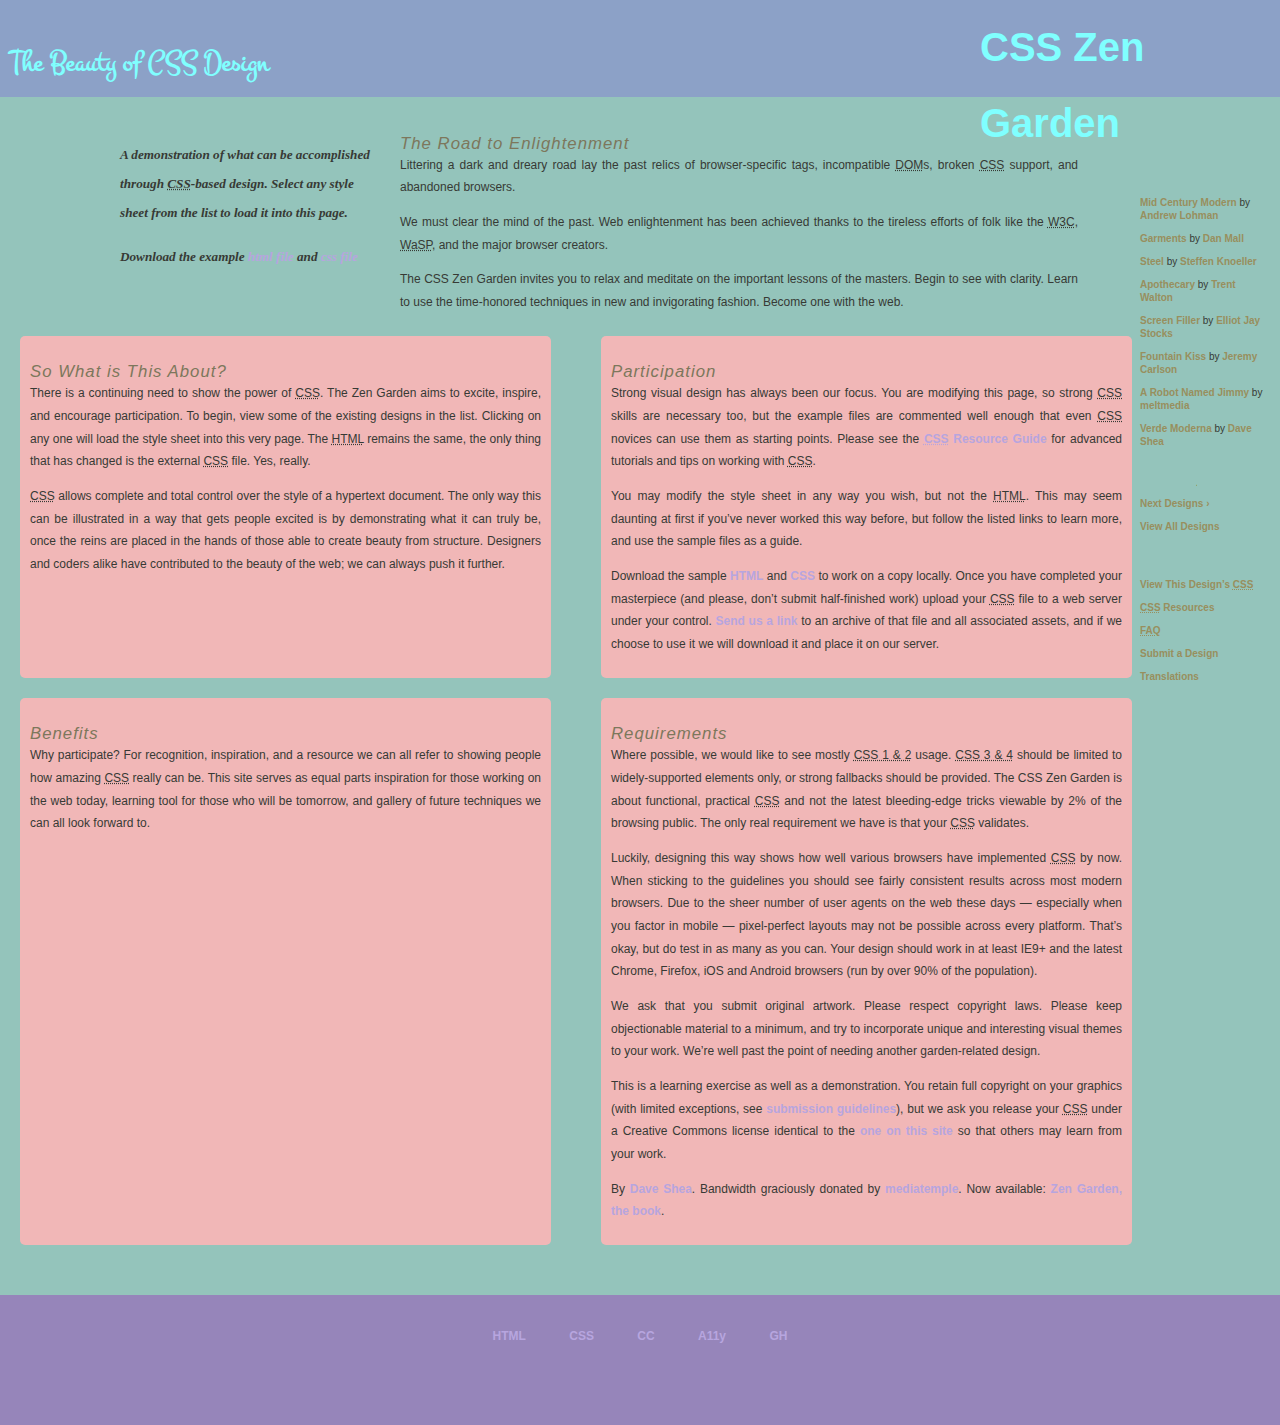
<file: lab3.html>
<!DOCTYPE html>
<html lang="en">
<head>
	<meta charset="utf-8">
	<title>CSS Zen Garden: The Beauty of CSS Design</title>

	<link rel="stylesheet" media="screen" href="style.css?v=8may2013">
	<link rel="alternate" type="application/rss+xml" title="RSS" href="http://www.csszengarden.com/zengarden.xml">
	<link rel="preconnect" href="https://fonts.gstatic.com">
	<link href="https://fonts.googleapis.com/css2?family=Montserrat+Alternates:wght@700&display=swap" rel="stylesheet">

	<link rel="preconnect" href="https://fonts.gstatic.com">
<link href="https://fonts.googleapis.com/css2?family=Montez&family=Montserrat+Alternates:wght@700&display=swap" rel="stylesheet">
	<meta name="viewport" content="width=device-width, initial-scale=1.0">
	<meta name="author" content="Dave Shea">
	<meta name="description" content="A demonstration of what can be accomplished visually through CSS-based design.">
	<meta name="robots" content="all">

	
	<!--[if lt IE 9]>
	<script src="script/html5shiv.js"></script>
	<![endif]-->
</head>

<!--



	View source is a feature, not a bug. Thanks for your curiosity and
	interest in participating!

	Here are the submission guidelines for the new and improved csszengarden.com:

	- CSS3? Of course! Prefix for ALL browsers where necessary.
	- go responsive; test your layout at multiple screen sizes.
	- your browser testing baseline: IE9+, recent Chrome/Firefox/Safari, and iOS/Android
	- Graceful degradation is acceptable, and in fact highly encouraged.
	- use classes for styling. Don't use ids.
	- web fonts are cool, just make sure you have a license to share the files. Hosted 
	  services that are applied via the CSS file (ie. Google Fonts) will work fine, but
	  most that require custom HTML won't. TypeKit is supported, see the readme on this
	  page for usage instructions: https://github.com/mezzoblue/csszengarden.com/

	And a few tips on building your CSS file:

	- use :first-child, :last-child and :nth-child to get at non-classed elements
	- use ::before and ::after to create pseudo-elements for extra styling
	- use multiple background images to apply as many as you need to any element
	- use the Kellum Method for image replacement, if still needed. http://goo.gl/GXxdI
	- don't rely on the extra divs at the bottom. Use ::before and ::after instead.

		
-->
<body id="css-zen-garden">
<div class="page-wrapper">

	<section class="intro" id="zen-intro">
		<header role="banner">
			<h1>CSS Zen Garden</h1>
			<h2>The Beauty of <abbr title="Cascading Style Sheets">CSS</abbr> Design</h2>
		</header>

		<div class="summary" id="zen-summary" role="article">
			<p>A demonstration of what can be accomplished through <abbr title="Cascading Style Sheets">CSS</abbr>-based design. Select any style sheet from the list to load it into this page.</p>
			<p>Download the example <a href="/examples/index" title="This page's source HTML code, not to be modified.">html file</a> and <a href="/examples/style.css" title="This page's sample CSS, the file you may modify.">css file</a></p>
		</div>

		<div class="preamble" id="zen-preamble" role="article">
			<h3>The Road to Enlightenment</h3>
			<p>Littering a dark and dreary road lay the past relics of browser-specific tags, incompatible <abbr title="Document Object Model">DOM</abbr>s, broken <abbr title="Cascading Style Sheets">CSS</abbr> support, and abandoned browsers.</p>
			<p>We must clear the mind of the past. Web enlightenment has been achieved thanks to the tireless efforts of folk like the <abbr title="World Wide Web Consortium">W3C</abbr>, <abbr title="Web Standards Project">WaSP</abbr>, and the major browser creators.</p>
			<p>The CSS Zen Garden invites you to relax and meditate on the important lessons of the masters. Begin to see with clarity. Learn to use the time-honored techniques in new and invigorating fashion. Become one with the web.</p>
		</div>
	</section>

	<div class="main supporting" id="zen-supporting" role="main">
		<div class="explanation" id="zen-explanation" role="article">
			<h3>So What is This About?</h3>
			<p>There is a continuing need to show the power of <abbr title="Cascading Style Sheets">CSS</abbr>. The Zen Garden aims to excite, inspire, and encourage participation. To begin, view some of the existing designs in the list. Clicking on any one will load the style sheet into this very page. The <abbr title="HyperText Markup Language">HTML</abbr> remains the same, the only thing that has changed is the external <abbr title="Cascading Style Sheets">CSS</abbr> file. Yes, really.</p>
			<p><abbr title="Cascading Style Sheets">CSS</abbr> allows complete and total control over the style of a hypertext document. The only way this can be illustrated in a way that gets people excited is by demonstrating what it can truly be, once the reins are placed in the hands of those able to create beauty from structure. Designers and coders alike have contributed to the beauty of the web; we can always push it further.</p>
		</div>

		<div class="explanation" id="zen-participation" role="article">
			<h3>Participation</h3>
			<p>Strong visual design has always been our focus. You are modifying this page, so strong <abbr title="Cascading Style Sheets">CSS</abbr> skills are necessary too, but the example files are commented well enough that even <abbr title="Cascading Style Sheets">CSS</abbr> novices can use them as starting points. Please see the <a href="http://www.mezzoblue.com/zengarden/resources/" title="A listing of CSS-related resources"><abbr title="Cascading Style Sheets">CSS</abbr> Resource Guide</a> for advanced tutorials and tips on working with <abbr title="Cascading Style Sheets">CSS</abbr>.</p>
			<p>You may modify the style sheet in any way you wish, but not the <abbr title="HyperText Markup Language">HTML</abbr>. This may seem daunting at first if you&#8217;ve never worked this way before, but follow the listed links to learn more, and use the sample files as a guide.</p>
			<p>Download the sample <a href="/examples/index" title="This page's source HTML code, not to be modified.">HTML</a> and <a href="/examples/style.css" title="This page's sample CSS, the file you may modify.">CSS</a> to work on a copy locally. Once you have completed your masterpiece (and please, don&#8217;t submit half-finished work) upload your <abbr title="Cascading Style Sheets">CSS</abbr> file to a web server under your control. <a href="http://www.mezzoblue.com/zengarden/submit/" title="Use the contact form to send us your CSS file">Send us a link</a> to an archive of that file and all associated assets, and if we choose to use it we will download it and place it on our server.</p>
		</div>

		<div class="explanation" id="zen-benefits" role="article">
			<h3>Benefits</h3>
			<p>Why participate? For recognition, inspiration, and a resource we can all refer to showing people how amazing <abbr title="Cascading Style Sheets">CSS</abbr> really can be. This site serves as equal parts inspiration for those working on the web today, learning tool for those who will be tomorrow, and gallery of future techniques we can all look forward to.</p>
		</div>

		<div class="explanation" id="zen-requirements" role="article">
			<h3>Requirements</h3>
			<p>Where possible, we would like to see mostly <abbr title="Cascading Style Sheets, levels 1 and 2">CSS 1 &amp; 2</abbr> usage. <abbr title="Cascading Style Sheets, levels 3 and 4">CSS 3 &amp; 4</abbr> should be limited to widely-supported elements only, or strong fallbacks should be provided. The CSS Zen Garden is about functional, practical <abbr title="Cascading Style Sheets">CSS</abbr> and not the latest bleeding-edge tricks viewable by 2% of the browsing public. The only real requirement we have is that your <abbr title="Cascading Style Sheets">CSS</abbr> validates.</p>
			<p>Luckily, designing this way shows how well various browsers have implemented <abbr title="Cascading Style Sheets">CSS</abbr> by now. When sticking to the guidelines you should see fairly consistent results across most modern browsers. Due to the sheer number of user agents on the web these days &#8212; especially when you factor in mobile &#8212; pixel-perfect layouts may not be possible across every platform. That&#8217;s okay, but do test in as many as you can. Your design should work in at least IE9+ and the latest Chrome, Firefox, iOS and Android browsers (run by over 90% of the population).</p>
			<p>We ask that you submit original artwork. Please respect copyright laws. Please keep objectionable material to a minimum, and try to incorporate unique and interesting visual themes to your work. We&#8217;re well past the point of needing another garden-related design.</p>
			<p>This is a learning exercise as well as a demonstration. You retain full copyright on your graphics (with limited exceptions, see <a href="http://www.mezzoblue.com/zengarden/submit/guidelines/">submission guidelines</a>), but we ask you release your <abbr title="Cascading Style Sheets">CSS</abbr> under a Creative Commons license identical to the <a href="http://creativecommons.org/licenses/by-nc-sa/3.0/" title="View the Zen Garden's license information.">one on this site</a> so that others may learn from your work.</p>
			<p role="contentinfo">By <a href="http://www.mezzoblue.com/">Dave Shea</a>. Bandwidth graciously donated by <a href="http://www.mediatemple.net/">mediatemple</a>. Now available: <a href="http://www.amazon.com/exec/obidos/ASIN/0321303474/mezzoblue-20/">Zen Garden, the book</a>.</p>
		</div>
	</div>

		<footer>
			<a href="http://validator.w3.org/check/referer" title="Check the validity of this site&#8217;s HTML" class="zen-validate-html">HTML</a>
			<a href="http://jigsaw.w3.org/css-validator/check/referer" title="Check the validity of this site&#8217;s CSS" class="zen-validate-css">CSS</a>
			<a href="http://creativecommons.org/licenses/by-nc-sa/3.0/" title="View the Creative Commons license of this site: Attribution-NonCommercial-ShareAlike." class="zen-license">CC</a>
			<a href="http://mezzoblue.com/zengarden/faq/#aaa" title="Read about the accessibility of this site" class="zen-accessibility">A11y</a>
			<a href="https://github.com/mezzoblue/csszengarden.com" title="Fork this site on Github" class="zen-github">GH</a>
		</footer>



	<aside class="sidebar" role="complementary">
		<div class="wrapper">

			<div class="design-selection" id="design-selection">
				<h3 class="select">Select a Design:</h3>
				<nav role="navigation">
					<ul>
					<li>
						<a href="/221/" class="design-name">Mid Century Modern</a> by						<a href="http://andrewlohman.com/" class="designer-name">Andrew Lohman</a>
					</li>					<li>
						<a href="/220/" class="design-name">Garments</a> by						<a href="http://danielmall.com/" class="designer-name">Dan Mall</a>
					</li>					<li>
						<a href="/219/" class="design-name">Steel</a> by						<a href="http://steffen-knoeller.de" class="designer-name">Steffen Knoeller</a>
					</li>					<li>
						<a href="/218/" class="design-name">Apothecary</a> by						<a href="http://trentwalton.com" class="designer-name">Trent Walton</a>
					</li>					<li>
						<a href="/217/" class="design-name">Screen Filler</a> by						<a href="http://elliotjaystocks.com/" class="designer-name">Elliot Jay Stocks</a>
					</li>					<li>
						<a href="/216/" class="design-name">Fountain Kiss</a> by						<a href="http://jeremycarlson.com" class="designer-name">Jeremy Carlson</a>
					</li>					<li>
						<a href="/215/" class="design-name">A Robot Named Jimmy</a> by						<a href="http://meltmedia.com/" class="designer-name">meltmedia</a>
					</li>					<li>
						<a href="/214/" class="design-name">Verde Moderna</a> by						<a href="http://www.mezzoblue.com/" class="designer-name">Dave Shea</a>
					</li>					</ul>
				</nav>
			</div>

			<div class="design-archives" id="design-archives">
				<h3 class="archives">Archives:</h3>
				<nav role="navigation">
					<ul>
						<li class="next">
							<a href="/214/page1">
								Next Designs <span class="indicator">&rsaquo;</span>
							</a>
						</li>
						<li class="viewall">
							<a href="http://www.mezzoblue.com/zengarden/alldesigns/" title="View every submission to the Zen Garden.">
								View All Designs							</a>
						</li>
					</ul>
				</nav>
			</div>

			<div class="zen-resources" id="zen-resources">
				<h3 class="resources">Resources:</h3>
				<ul>
					<li class="view-css">
						<a href="style.css" title="View the source CSS file of the currently-viewed design.">
							View This Design&#8217;s <abbr title="Cascading Style Sheets">CSS</abbr>						</a>
					</li>
					<li class="css-resources">
						<a href="http://www.mezzoblue.com/zengarden/resources/" title="Links to great sites with information on using CSS.">
							<abbr title="Cascading Style Sheets">CSS</abbr> Resources						</a>
					</li>
					<li class="zen-faq">
						<a href="http://www.mezzoblue.com/zengarden/faq/" title="A list of Frequently Asked Questions about the Zen Garden.">
							<abbr title="Frequently Asked Questions">FAQ</abbr>						</a>
					</li>
					<li class="zen-submit">
						<a href="http://www.mezzoblue.com/zengarden/submit/" title="Send in your own CSS file.">
							Submit a Design						</a>
					</li>
					<li class="zen-translations">
						<a href="http://www.mezzoblue.com/zengarden/translations/" title="View translated versions of this page.">
							Translations						</a>
					</li>
				</ul>
			</div>
		</div>
	</aside>


</div>

<!--

	These superfluous divs/spans were originally provided as catch-alls to add extra imagery.
	These days we have full ::before and ::after support, favour using those instead.
	These only remain for historical design compatibility. They might go away one day.
		
-->
<div class="extra1" role="presentation"></div><div class="extra2" role="presentation"></div><div class="extra3" role="presentation"></div>
<div class="extra4" role="presentation"></div><div class="extra5" role="presentation"></div><div class="extra6" role="presentation"></div>

</body>
</html>
</file>
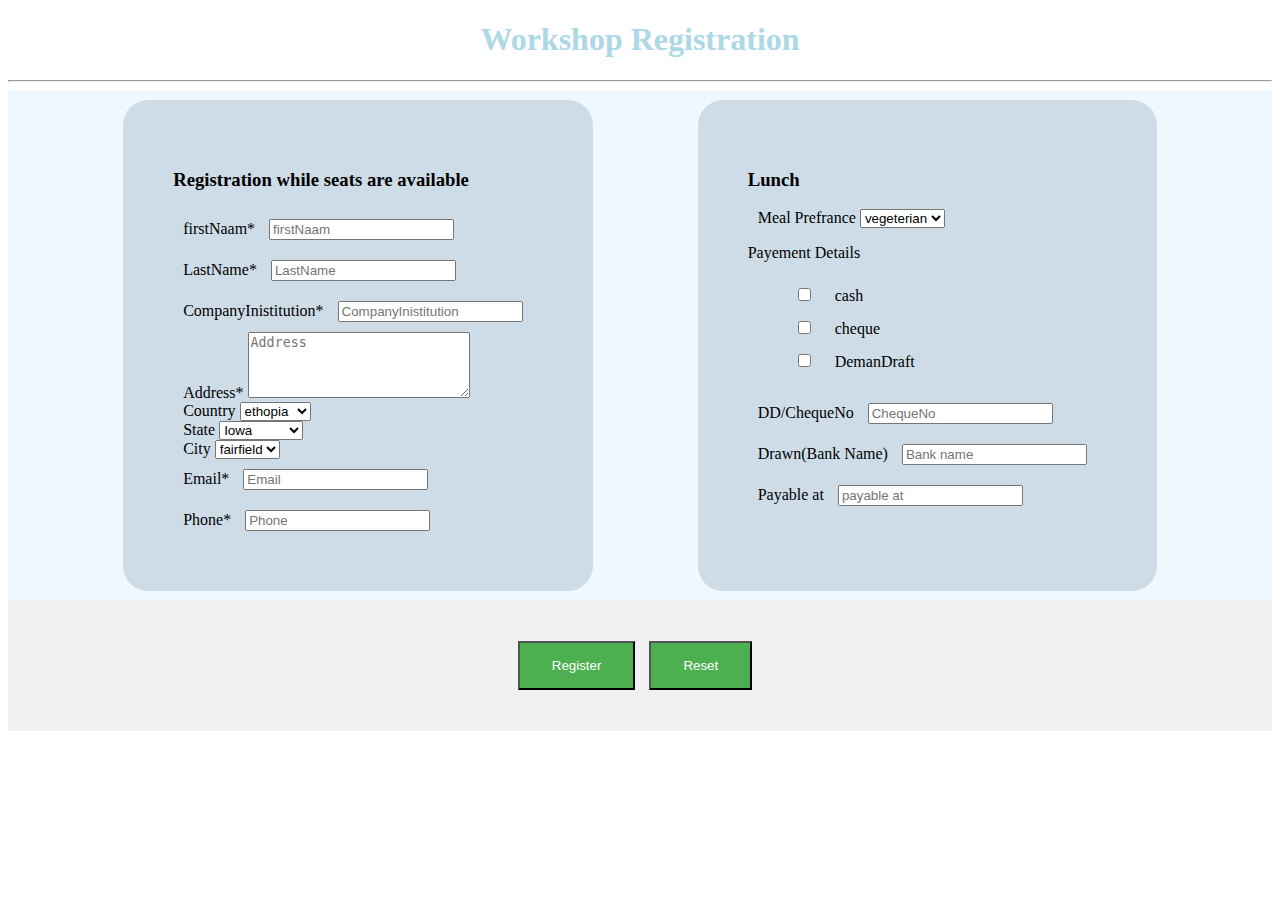
<file: workshopRegistration.html>
<!DOCTYPE html>
<html lang="en">
<head>
    <meta charset="UTF-8">
    <meta http-equiv="X-UA-Compatible" content="IE=edge">
    <meta name="viewport" content="width=device-width, initial-scale=1.0">
    <link rel="stylesheet" href="workshop.css">
    
	<link href="https://fonts.googleapis.com/css2?family=Montserrat+Alternates:wght@700&display=swap" rel="stylesheet">
    <title>Document</title>
</head>
<body>
    <form method="post">
        <h1>Workshop Registration</h1>
        <hr>

        <div class="formgroup">
          <div class="registration">
            <h3>Registration while seats are available</h3>

            <label class="lable" for="fname">firstNaam<span class="after">*</span>
                <input type="text" class="form-control" id="fname" name="fname" placeholder="firstNaam" required="true"> 
            </label><br>
            <label class="lable" for="lname">LastName<span class="after">*</span>
                <input type="text" class="form-control" id="lname" name="lname" placeholder="LastName" required="true"> 
            </label><br>
            <label class="lable" for="institution">CompanyInistitution<span class="after">*</span>
                <input type="text" class="form-control" id="institution" name="institution" placeholder="CompanyInistitution" required="true"> 
            </label><br>
            <label class="lable" for="address">Address<span class="after">*</span>
                <textarea class="form-control" id="address" name="address" placeholder="Address" required="true" rows ="4" cols = "25"></textarea> 
            </label><br>
            <label class="lable" for="contry">Country
                <select name="country" id="country">
                    <option value="ethopia">ethopia</option>
                    <option value="America">America</option>
                    <option value="china">china</option>
                    <option value="china">china</option>
                    <option value="kenya">kenya</option>
                    <option value="somalia">somalia</option>
                </select>
            </label><br>
            <label class="lable" for="state">State
                <select name="state" id="state">
                    <option value="Iowa">Iowa</option>
                    <option value="miami">miami</option>
                    <option value="minnesota">minnesota</option>
                    <option value="chicago">chicago</option>
                    <option value="texas">texas</option>
                    <option value="kansas">kansas</option>
                </select> 
            </label><br>
            <label class="lable" for="city">City
                <select name="city" id="city">
                    <option value="fairfield">fairfield</option>
                    <option value="fairfield">fairfield</option>
                    <option value="fairfield">fairfield</option>
                    <option value="fairfield">fairfield</option>
                    <option value="fairfield">fairfield</option>
                    <option value="fairfield">fairfield</option>
                </select> 
            </label><br>
            <label class="lable" for="email">Email<span class="after">*</span>
                <input type="email" class="form-control" name="email" placeholder="Email" required="true"> 
            </label><br>
            <label class="lable" for="Phone">Phone<span class="after">*</span>
                <input type="text" class="form-control" name="Phone" placeholder="Phone" required="true"> 
            </label><br>
          </div>

          <div class="lunch">
            <h3>Lunch</h3>

            <label class="lable" for="Mpref">Meal Prefrance
                <select name="city" id="city">
                    <option value="vegeterian">vegeterian</option>
                    <option value="fairfield">fairfield</option>
                    <option value="fairfield">fairfield</option>
                    <option value="fairfield">fairfield</option>
                    <option value="fairfield">fairfield</option>
                    <option value="fairfield">fairfield</option>
                </select> 
            </label><br>
            <p>Payement Details</p>
           <ul>
               <li>
            <input type="checkbox" id="pmocashde">
            <label class="lable" for="pmode ">cash
             </label><br>
            </li>
            <li>
                <input type="checkbox" id="cheque">
                <label class="lable" for="cheque ">cheque
            </label><br>
        </li>
        <li>
            <input type="checkbox" id="DemanDraft">
            <label class="lable" for="DemanDraft ">DemanDraft
        </label><br>
    </li>
    </ul>

    <label class="lable" for="checkno">DD/ChequeNo
        <input type="text" class="form-control" name="checkno" placeholder="ChequeNo" required="true"> 
    </label><br>
    <label class="lable" for="drawn">Drawn(Bank Name)
        <input type="text" class="form-control" name="drawn" placeholder="Bank name" required="true"> 
    </label>  <br>  
    <label class="lable" for="payableat">Payable at
        <input type="text" class="form-control" name="payableat" placeholder="payable at" required="true"> 
    </label><br>

          </div>

        </div>
        <footer>
            <button class="btn" type="submit" >Register</button>
            <input class="btn" type="reset" >

        </footer>
    </form>
</body>
</html>
</file>
<file: style.css>
/* css Zen Garden default style v1.02 */
/* css released under Creative Commons License - http://creativecommons.org/licenses/by-nc-sa/1.0/  */

/* This file based on 'Tranquille' by Dave Shea */
/* You may use this file as a foundation for any new work, but you may find it easier to start from scratch. */
/* Not all elements are defined in this file, so you'll most likely want to refer to the xhtml as well. */

/* Your images should be linked as if the CSS file sits in the same folder as the images. ie. no paths. */


/* basic elements */


header{
	background-color:rgb(140, 161, 199);
	/* width: 100%; E4F9F5*/
	color: #80ffff ;
	font-size: 20px;
}
html {
	margin: 0;
	padding: 0;
	}
body { 
	font: 75% georgia, sans-serif;
	line-height: 1.88889;
	color: #373a35; 
	background: #fff url(http://csszengarden.com/001/blossoms.jpg) no-repeat bottom right; 
	margin: 0; 
	padding: 0;
	/* display: flex; */
	}
p { 
	margin-top: 0; 
	text-align: justify;
	}
h3 { 
	font: italic normal 1.4em georgia, sans-serif;
	letter-spacing: 1px; 
	margin-bottom: 0; 
	color: #7D775C;
	}
a:link { 
	font-weight: bold; 
	text-decoration: none; 
	color: #B7A5DF;
	}
a:visited { 
	font-weight: bold; 
	text-decoration: none; 
	color: #D4CDDC;
	}
a:hover, a:focus, a:active { 
	text-decoration: underline; 
	color: #9685BA;
	}
abbr {
	border-bottom: none;
	}


/* specific divs */
.page-wrapper { 
	/* background: url(http://csszengarden.com/001/zen-bg.jpg) no-repeat top left;  */
	/* padding: 0 175px 0 110px;   */
	margin: 0px; 
	/* padding: 10px; */
	position: relative;
	background-color: #94c4bb;
	}

.intro { 
	min-width: 470px;
	width: 100%;
	}

header h1 { 
	/* background: transparent url(http://csszengarden.com/001/h1.gif) no-repeat top left; */
	margin-top: 0px;
	display: block;
	width: 300px;
	height: 80px;
	float: right;

	/* text-indent: 100%; */
	/* white-space: nowrap; */
	/* overflow: hidden; */
	font-family: ' Alternates', sans-serif;

	}
header h2 { 
	/* background: transparent url(http://csszengarden.com/001/h2.gif) no-repeat top left;  */
	/* margin: 0px;  */
	padding-left: 10px;
	/* margin-bottom: 40px;  */
	width: 320px; 
	height: 58px; 
	float: left;
	/* font-family: fantasy; */

	/* text-indent: 100%; */
	/* white-space: nowrap; */
	/* overflow: hidden; */
	/* /* font-family: 'Montserrat Alternates', sans-serif; */
	font-family: 'Montez', cursive;
	}
header {
	padding-top: 10px;
	height: 87px;
}
.main{
	
	display: grid;
	grid-template-columns: repeat(2, 35fr);
  column-gap: 30px;
  row-gap:inherit;
}
.explanation{
background-color: rgb(241, 183, 183);
margin: 10px;
border-radius: 5px;
padding: 10px;}

.summary {
	clear: both; 

	background: url(http://csszengarden.com/001/zen-bg.jpg) no-repeat top left; 

	margin: 20px 20px 20px 10px; 
	width: 360px; 
	float: left;
	
	}
.summary p {
	padding-top: 2px;
	font: italic 1.1em/2.2 georgia; 
	font-family: ' Alternates', serif;
	font-weight: bolder;

	text-align: left;
	margin-left: 110px;
	
	}

.preamble {
	clear: right; 
	margin-right: 15%;
	padding: 0px 10px 0px 10px;
	/* background-color: #988F5E; */
	/* overflow-wrap: break-word; */
	 /* white-space: nowrap;  */
	overflow: hidden;
	}
.supporting {	
	padding-left: 10px; 
	padding-right: 10px; 
	margin-bottom: 40px;
	/* background-color: tomato; */
	margin-right: 10%;
	}

footer { 
	text-align: center; 
	height: 100px;
	background-color: #9685BA;
	padding-top: 30px;
	}
footer a:link, footer a:visited { 
	margin: 20px; 
	}

.sidebar {
	margin-left: 600px; 
	position: absolute; 
	top: 0; 
	right: 0;
	}
.sidebar .wrapper { 
	font: 10px verdana, sans-serif; 
	background: transparent url(http://csszengarden.com/001/paper-bg.jpg) top left repeat-y; 
	padding: 10px; 
	/* margin: 10px;  */
	margin-top: 150px; 
	width: 130px; 
	/* background-color: tomato; */
	}
.sidebar h3.select { 
	background: transparent url(http://csszengarden.com/001/h3.gif) no-repeat top left; 
	margin: 10px 0 5px 0; 
	width: 97px; 
	height: 16px; 

	text-indent: 100%;
	white-space: nowrap;
	overflow: hidden;
	}
.sidebar h3.archives { 
	background: transparent url(http://csszengarden.com/001/h5.gif) no-repeat top left; 
	margin: 25px 0 5px 0; 
	width:57px; 
	height: 14px; 

	text-indent: 100%;
	white-space: nowrap;
	overflow: hidden;
	}
.sidebar h3.resources { 
	background: transparent url(http://csszengarden.com/001/h6.gif) no-repeat top left; 
	margin: 25px 0 5px 0; 
	width:63px; 
	height: 10px; 

	text-indent: 100%;
	white-space: nowrap;
	overflow: hidden;
	}


.sidebar ul {
	margin: 0;
	padding: 0;
	}
.sidebar li {
	line-height: 1.3em; 
	background: transparent url(http://csszengarden.com/001/cr1.gif) no-repeat top center; 
	display: block; 
	padding-top: 5px; 
	margin-bottom: 5px;
	list-style-type: none;
	}
.sidebar li a:link {
	color: #988F5E;
	}
.sidebar li a:visited {
	color: #B3AE94;
	}


.extra1 {
	background: transparent url(http://csszengarden.com/001/cr2.gif) top left no-repeat; 
	position: absolute; 
	top: 110px; 
	right: 0; 
	width: 148px; 
	height: 110px;
	}
</file>
<file: workshop.css>
.formgroup{
    display: flex;
justify-content: space-evenly;  
align-items: stretch;
background-color: aliceblue; 
 font-family: ' Alternates', serif;
 padding: 10px;

}

footer{
	text-align: center; 
    height: 100px;
	background-color: #9685BA;
	padding-top: 30px;
    background-color: rgb(241, 241, 241);




}
h1{
    color: lightblue;
   text-align: center;
	font-family: 'Montez', cursive;
}
h3{
    /* /* font-family: 'Montserrat Alternates', sans-serif; */
	font-family: 'Montez', cursive;
}
.required {
    color: red;
  }
  .registration{
      padding: 30px;
  }
  
   label{
    margin: 10px;
}
input{
    margin: 10px;
} 
ul li{
    list-style: none;
}

.lunch{
    background-color: rgb(206, 220, 231);
    padding: 50px;
    border-radius: 25px 25px;
}
.registration{
    background-color: rgb(206, 220, 231);
    border-radius: 25px 25px;
    padding: 50px;
   
}
.btn{
    padding: 15px 32px;
    cursor: pointer;
    color: white;
    background-color: #4CAF50;    
}
  body{
  }
</file>
